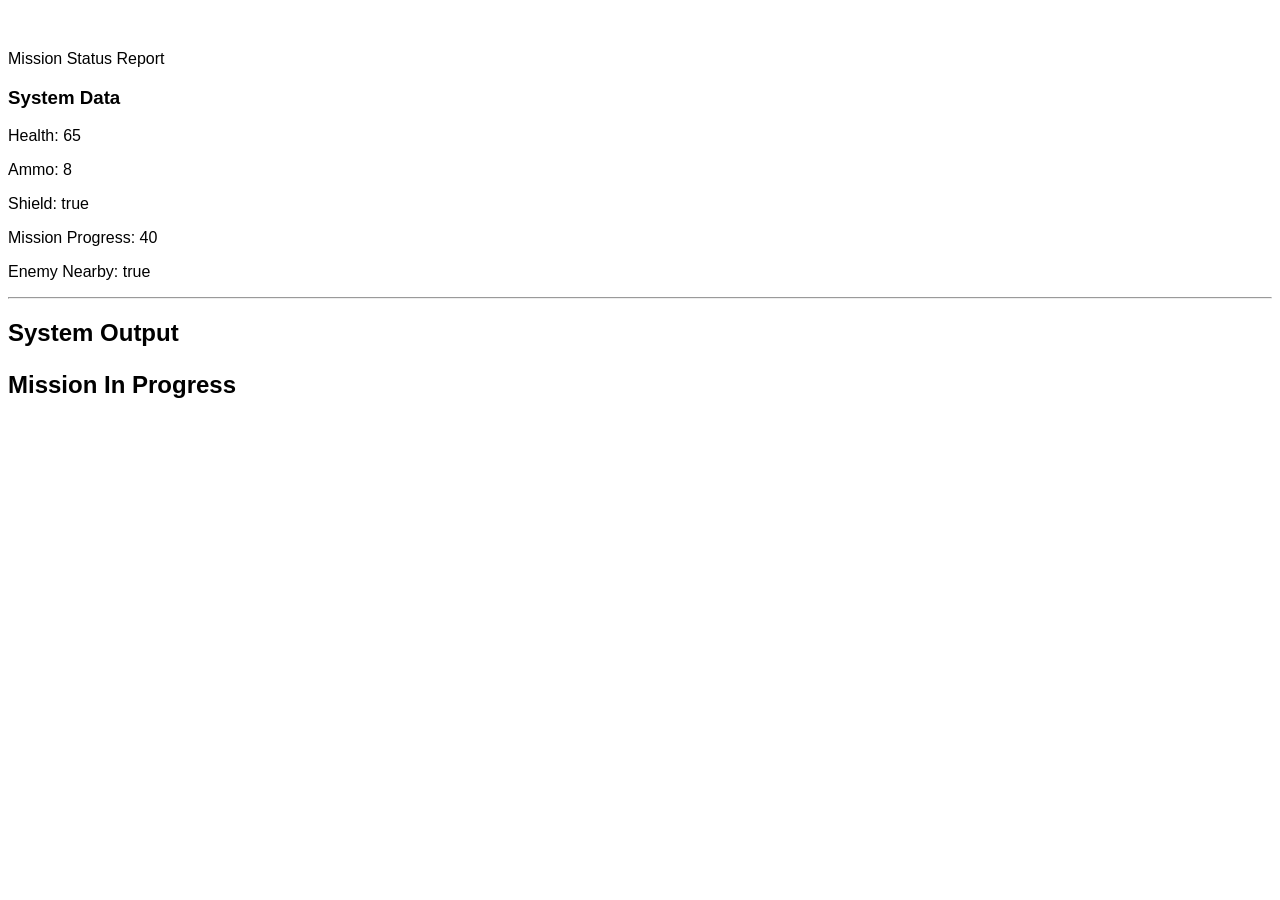
<file: lab- 2-Modern/index.html>
<!DOCTYPE html>
<html lang="en">
<head>
    <meta charset="UTF-8">
    <meta name="viewport" content="width=device-width, initial-scale=1.0">
    <title>Mission Decision Engine</title>
    <link rel="stylesheet" href="style.css">
</head>
<body>
    <h>Mission Status Report</h>
    
    <!-- Mission Variables Display -->
     <h3>System Data</h3>
     <p>Health: 65</p>
     <p>Ammo: 8</p>
     <p>Shield: true</p>
     <p>Mission Progress: 40</p>
     <p>Enemy Nearby: true</p>
    
    <hr>
    
    <!-- Output Section -->
     <h2>System Output</h2>
     <p id="output">Initializing system</p>
    
    <script src="script.js"></script>

</body>
</html>
</file>
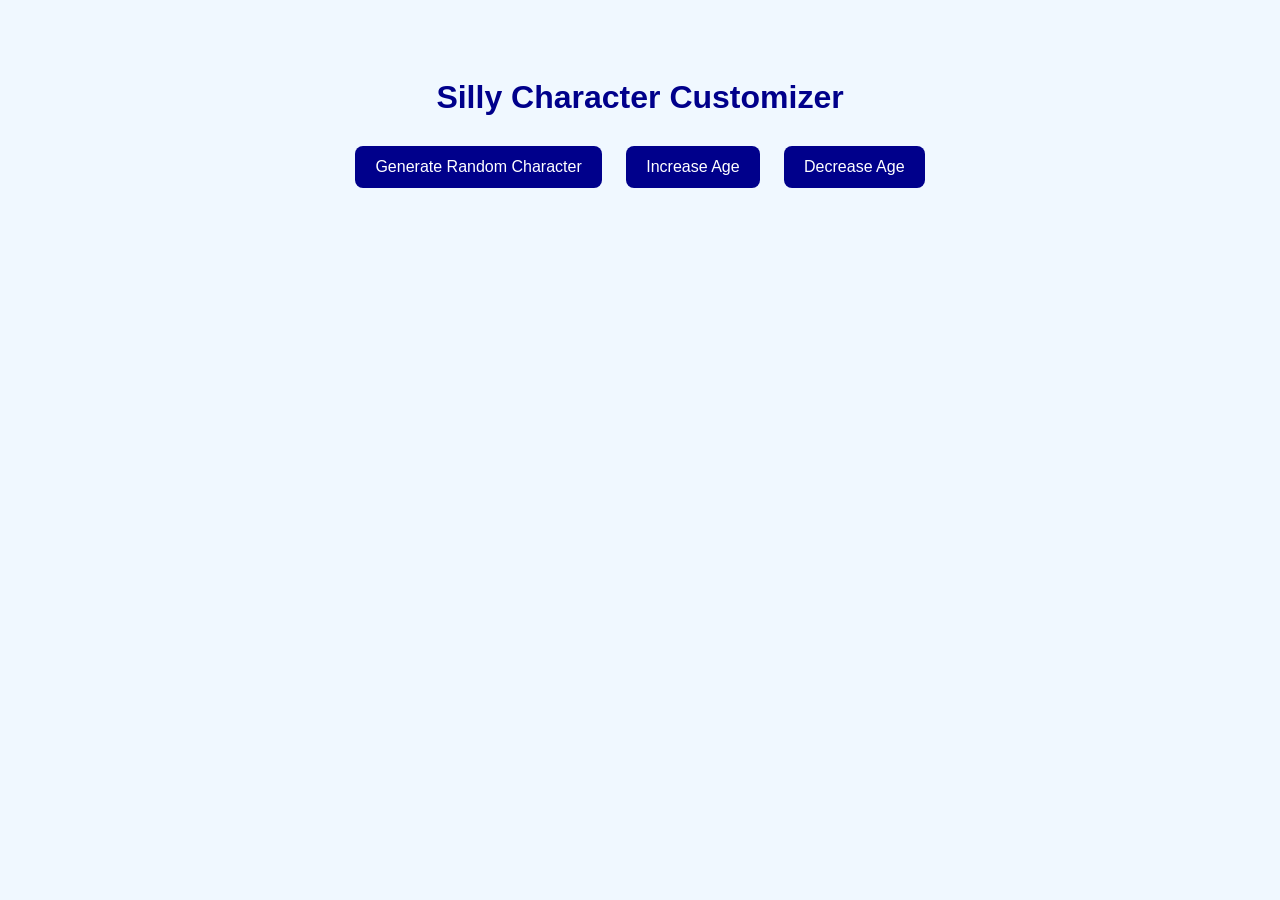
<file: lab-1-JavaScript--main/index.html>
<!DOCTYPE html>
<html lang="en">
<head>
    <meta charset="UTF-8">
    <meta name="viewport" content="width=device-width, initial-scale=1.0">
    <title>Silly Character Customizer</title>
    <link rel="stylesheet" href="sillyCharacter.css">
</head>
<body>
    <h1>Silly Character Customizer</h1>
    <p id="characterDescription"></p>
    <p></p>

    <button id="generateButton">Generate Random Character</button>
    <button id="increaseAgeButton">Increase Age</button>
    <button id="decreaseAgeButton">Decrease Age</button>

    <script src="sillyCharacter.js"></script>
    
</body>
</html>
</file>
<file: lab- 2-Modern/style.css>
body {
    font-family: Arial,  sans-serif;
    text-align: centre;
    margin-top: 50px;
}

#output {
    font-size: 24px;
    font-weight: bold;
}
</file>
<file: lab-1-JavaScript--main/sillyCharacter.css>
body {
    font-family: Arial, sans-serif;
    background-color: #f0f8ff;
    text-align: center;
    padding-top: 50px;
}

h1 {
    color: darkblue;
    margin-bottom: 20px;
}

#charater {
    width: 70%;
    margin: 20px auto;
    padding: 20px;
    color: darkgreen;
    border: 2px solid #000080;
    border-radius: 10px;
    line-height: 1.5;
}

button {
    background-color: darkblue;
    color: white;
    padding: 12px 20px;
    border: none;
    border-radius: 8px;
    cursor: pointer;
    margin: 10px;
    font-size: 16px;
}

button:hover {
    background-color: navy;
}
</file>
